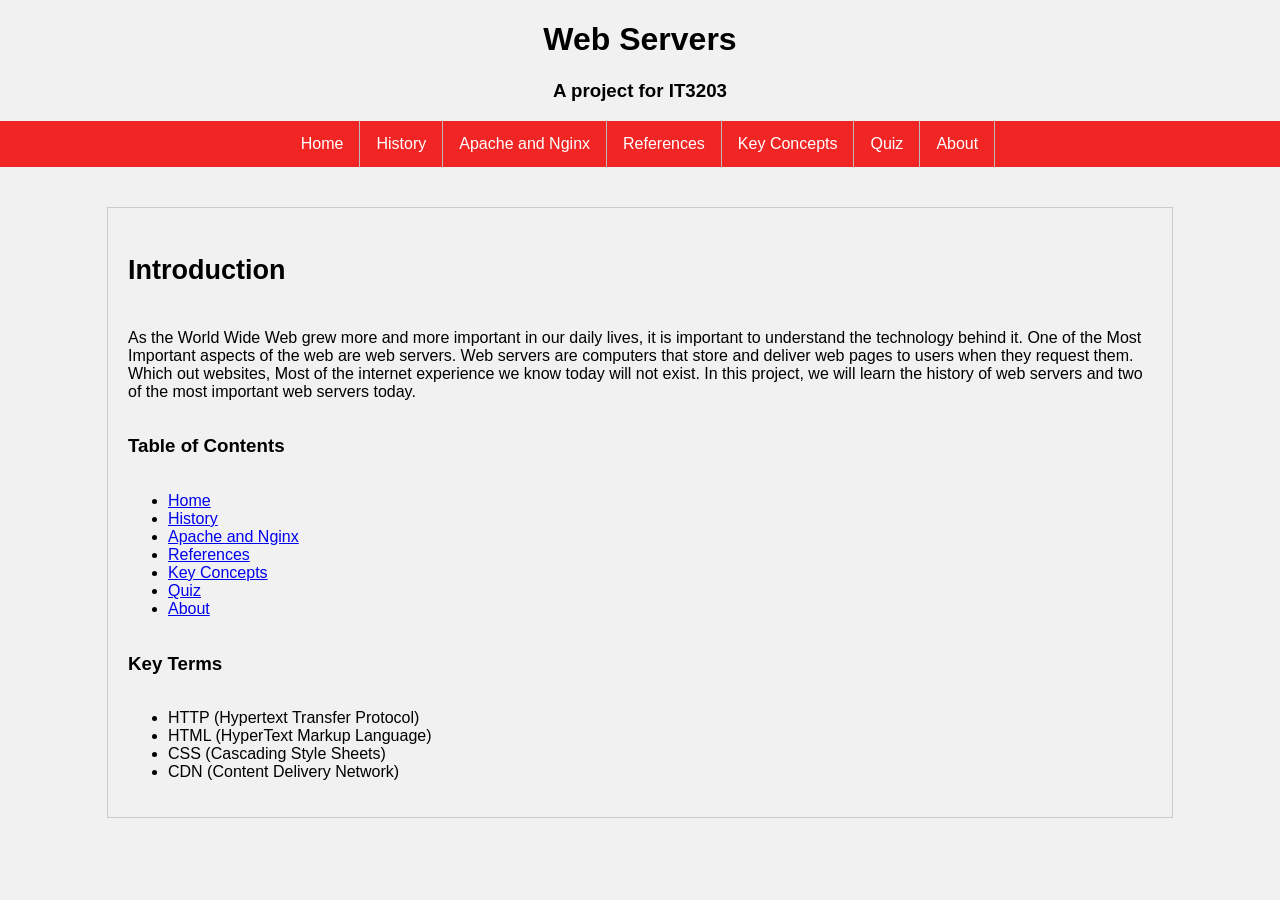
<file: index.html>
<!DOCTYPE html>
<html>   
    <head>
        <meta charset="UTF-8">
        <meta name="viewport" content="width=device-width, initial-scale=1.0">
        <meta name="description" content="An educational overview of web servers.">
        <meta name="author" content="Jinghui Liu">
        <title>Web Servers</title>
        <link rel="stylesheet" href="style.css">
    </head>    

    <body class="light-gray">
        <!-- header -->
        <header class="center">
            <h1>Web Servers</h1> 
            <h3>A project for IT3203</h3>  
        </header>
        <!-- Navigation menu -->
        <nav>
            <ul class="nav-menu">
                <li><a href="index.html">Home</a></li>
                <li><a href="topic1.html">History</a></li>
                <li><a href="topic2.html">Apache and Nginx</a></li>
                <li><a href="references.html">References</a></li>
                <li><a href="concepts.html">Key Concepts</a></li>
                <li><a href="quiz.html">Quiz</a></li>
                <li><a href="about.html">About</a></li>
            </ul>
        </nav>
        <!-- introduction and table of contents -->
        <div class="container">
            <h3 id="title">Introduction</h3>
            <p>As the World Wide Web grew more and more important in our daily lives, it is important to understand the technology behind it. One of the Most Important aspects of the web are web servers. Web servers are computers that store and deliver web pages to users when they request them. Which out websites, Most of the internet experience we know today will not exist. In this project, we will learn the history of web servers and two of the most important web servers today.</p>
            <!-- list of contents -->
            <h3>Table of Contents</h3>
            <ul>
                <li><a href="index.html">Home</a></li>
                <li><a href="topic1.html">History</a></li>
                <li><a href="topic2.html">Apache and Nginx</a></li>
                <li><a href="references.html">References</a></li>
                <li><a href="concepts.html">Key Concepts</a></li>
                <li><a href="quiz.html">Quiz</a></li>
                <li><a href="about.html">About</a></li>
            </ul>  
            <h3>Key Terms</h3>
            <ul>
                <li>HTTP (Hypertext Transfer Protocol)</li>
                <li>HTML (HyperText Markup Language)</li>
                <li>CSS (Cascading Style Sheets)</li>
                <li>CDN (Content Delivery Network)</li>
            </ul>
        </div>

        
    </body>

</html>
</file>
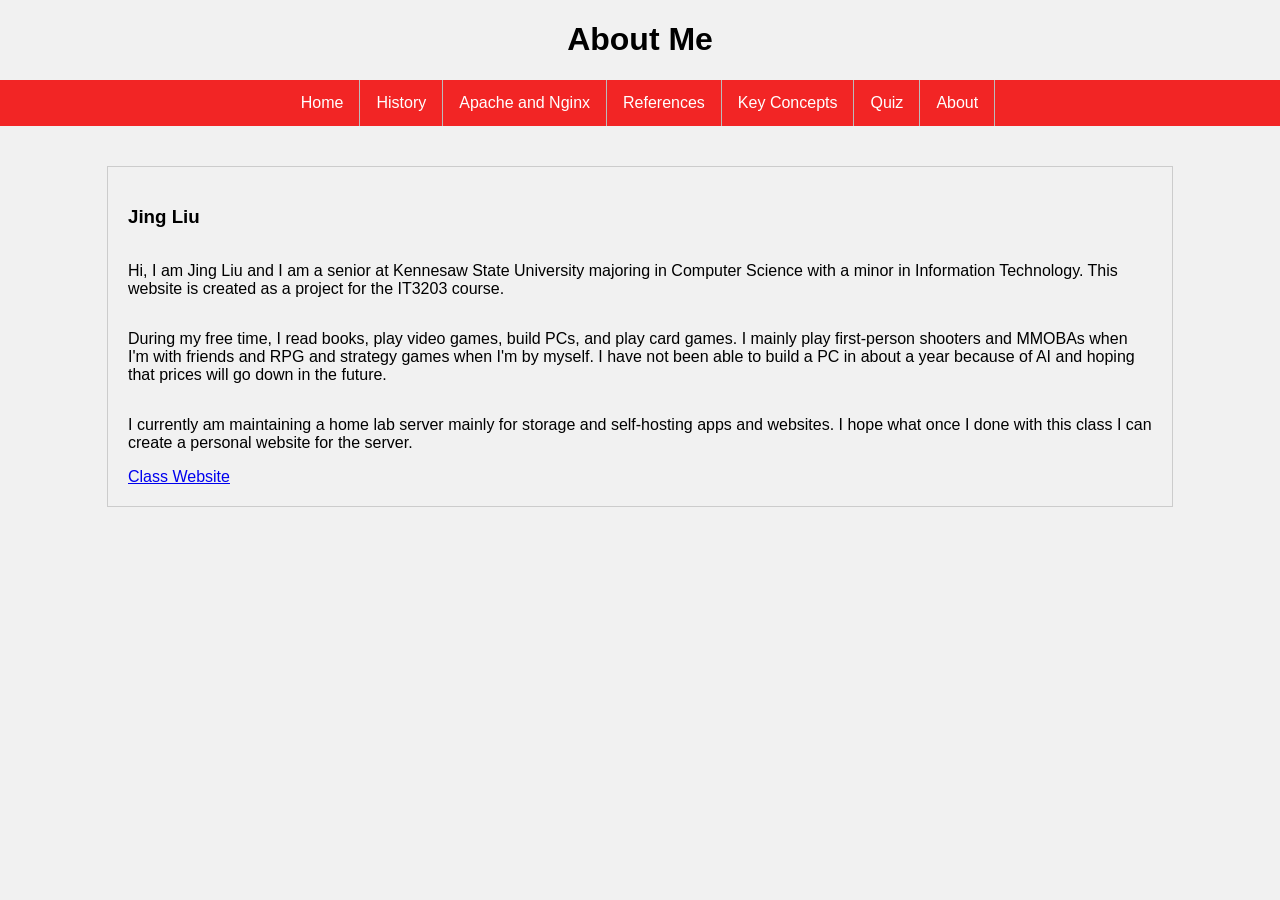
<file: about.html>
<!DOCTYPE html>
<html>   
    <head>
        <meta charset="UTF-8">
        <meta name="viewport" content="width=device-width, initial-scale=1.0">
        <meta name="description" content="About the author and project.">
        <meta name="author" content="Jinghui Liu">
        <title>About</title>
        <link rel="stylesheet" href="style.css">
    </head>    

    <body class="light-gray">
        <!-- header  -->
        <header class="center">
            <h1>About Me</h1> 
        </header>
        <!-- navigation menu -->
        <nav>
            <ul class="nav-menu">
                <li><a href="index.html">Home</a></li>
                <li><a href="topic1.html">History</a></li>
                <li><a href="topic2.html">Apache and Nginx</a></li>
                <li><a href="references.html">References</a></li>
                <li><a href="concepts.html">Key Concepts</a></li>
                <li><a href="quiz.html">Quiz</a></li>
                <li><a href="about.html">About</a></li>
            </ul>
        </nav>
        <!-- main content -->
        <div class="container">
            <h3>Jing Liu</h3>
            <p>Hi, I am Jing Liu and I am a senior at Kennesaw State University majoring in Computer Science with a minor in Information Technology. This website is created as a project for the IT3203 course.</p>
            <p>During my free time, I read books, play video games, build PCs, and play card games. I mainly play first-person shooters and MMOBAs when I'm with friends and RPG and strategy games when I'm by myself. I have not been able to build a PC in about a year because of AI and hoping that prices will go down in the future.</p>
            <p>I currently am maintaining a home lab server mainly for storage and self-hosting apps and websites. I hope what once I done with this class I can create a personal website for the server.</p>
            <a href="https://ksuweb.github.io/IT3203/">Class Website</a>
        </div>
    </body>

</html>
</file>
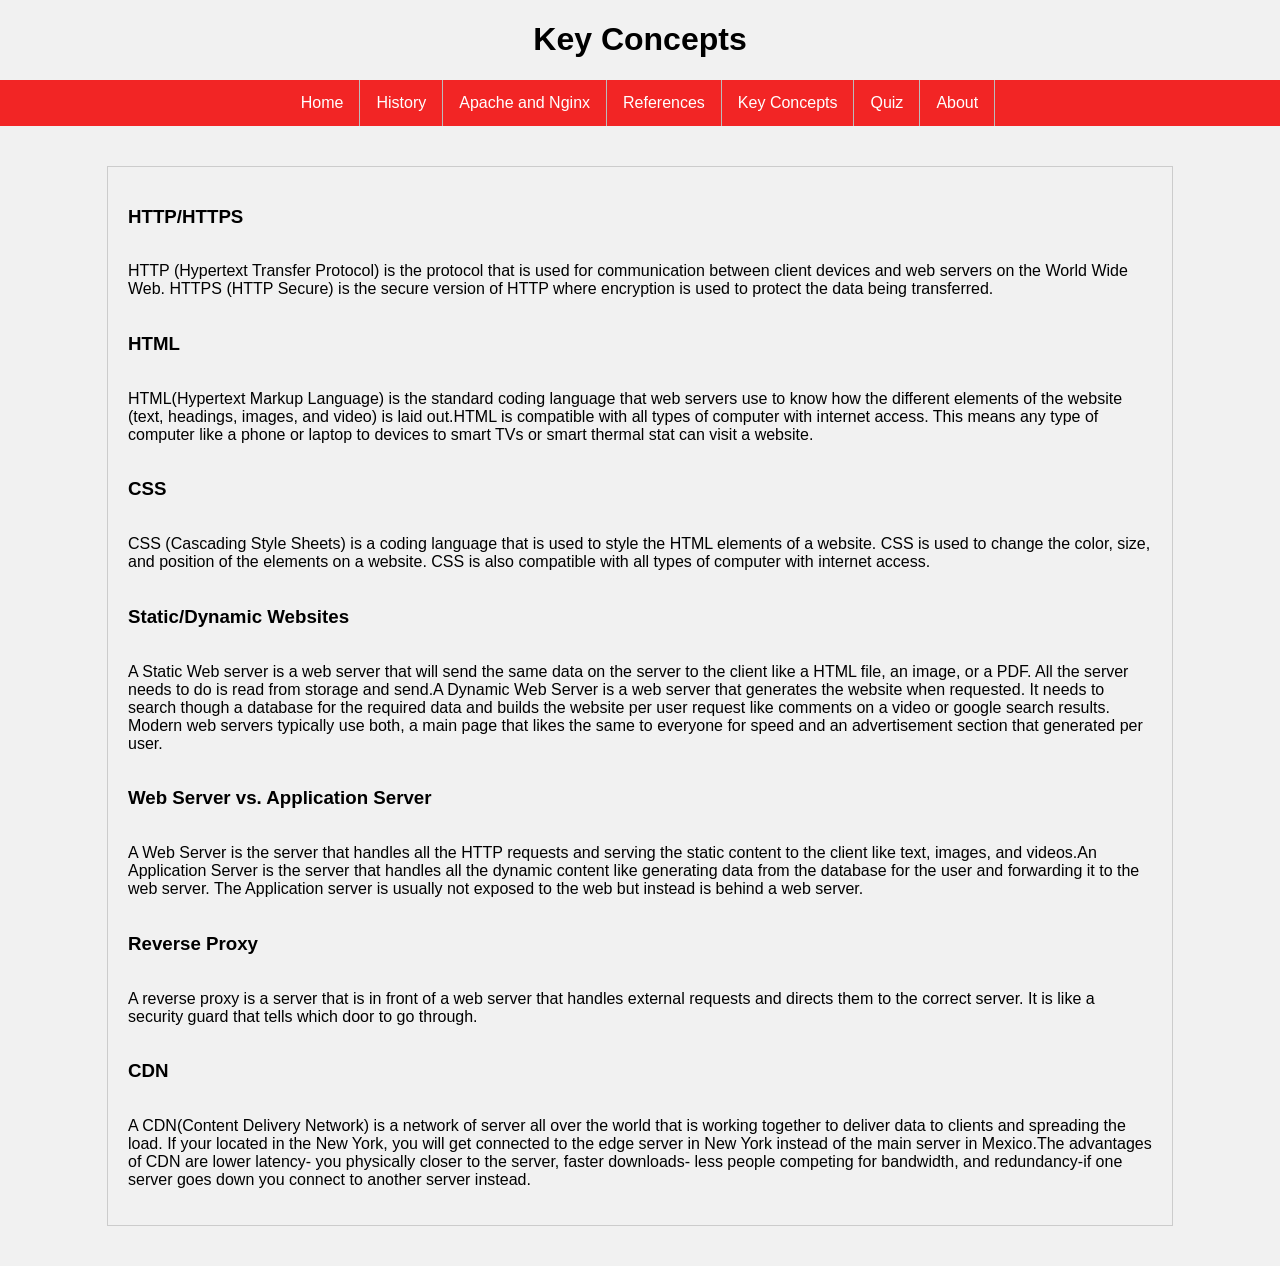
<file: concepts.html>
<!DOCTYPE html>
<html>   
    <head>
        <meta charset="UTF-8">
        <meta name="viewport" content="width=device-width, initial-scale=1.0">
        <meta name="description" content="Key concepts of web servers.">
        <meta name="author" content="Jinghui Liu">
        <title>Key Concepts</title>
        <link rel="stylesheet" href="style.css">
    </head>    

    <body class="light-gray">
        <!-- header  -->
        <header class="center">
            <h1>Key Concepts</h1> 
        </header>
        <!-- navigation menu -->
        <nav>
            <ul class="nav-menu">
                <li><a href="index.html">Home</a></li>
                <li><a href="topic1.html">History</a></li>
                <li><a href="topic2.html">Apache and Nginx</a></li>
                <li><a href="references.html">References</a></li>
                <li><a href="concepts.html">Key Concepts</a></li>
                <li><a href="quiz.html">Quiz</a></li>
                <li><a href="about.html">About</a></li>
            </ul>
        </nav>
        <!-- main content -->
        <div class="container">
            <h3>HTTP/HTTPS</h3>
            <p>HTTP (Hypertext Transfer Protocol) is the protocol that is used for communication between client devices and web servers on the World Wide Web. HTTPS (HTTP Secure) is the secure version of HTTP where encryption is used to protect the data being transferred.</p>
            <h3>HTML</h3>
            <p>HTML(Hypertext Markup Language) is the standard coding language that web servers use to know how the different elements of the website (text, headings, images, and video) is laid out.HTML is compatible with all types of computer with internet access. This means any type of computer like a phone or laptop to devices to smart TVs or smart thermal stat can visit a website.</p>
            <h3>CSS</h3>
            <p>CSS (Cascading Style Sheets) is a coding language that is used to style the HTML elements of a website. CSS is used to change the color, size, and position of the elements on a website. CSS is also compatible with all types of computer with internet access.</p>
            <h3>Static/Dynamic Websites</h3>
            <p>A Static Web server is a web server that will send the same data on the server to the client like a HTML file, an image, or a PDF. All the server needs to do is read from storage and send.A Dynamic Web Server is a web server that generates the website when requested. It needs to search though a database for the required data and builds the website per user request like comments on a video or google search results. Modern web servers typically use both, a main page that likes the same to everyone for speed and an advertisement section that generated per user.</p>
            <h3>Web Server vs. Application Server</h3>
            <p>A Web Server is the server that handles all the HTTP requests and serving the static content to the client like text, images, and videos.An Application Server is the server that handles all the dynamic content like generating data from the database for the user and forwarding it to the web server. The Application server is usually not exposed to the web but instead is behind a web server.</p>
            <h3>Reverse Proxy</h3>
            <p>A reverse proxy is a server that is in front of a web server that handles external requests and directs them to the correct server. It is like a security guard that tells which door to go through.</p>
            <h3>CDN</h3>
            <p>A CDN(Content Delivery Network) is a network of server all over the world that is working together to deliver data to clients and spreading the load. If your located in the New York, you will get connected to the edge server in New York instead of the main server in Mexico.The advantages of CDN are lower latency- you physically closer to the server, faster downloads- less people competing for bandwidth, and redundancy-if one server goes down you connect to another server instead. </p>
        </div>
    
    </body>

</html>
</file>
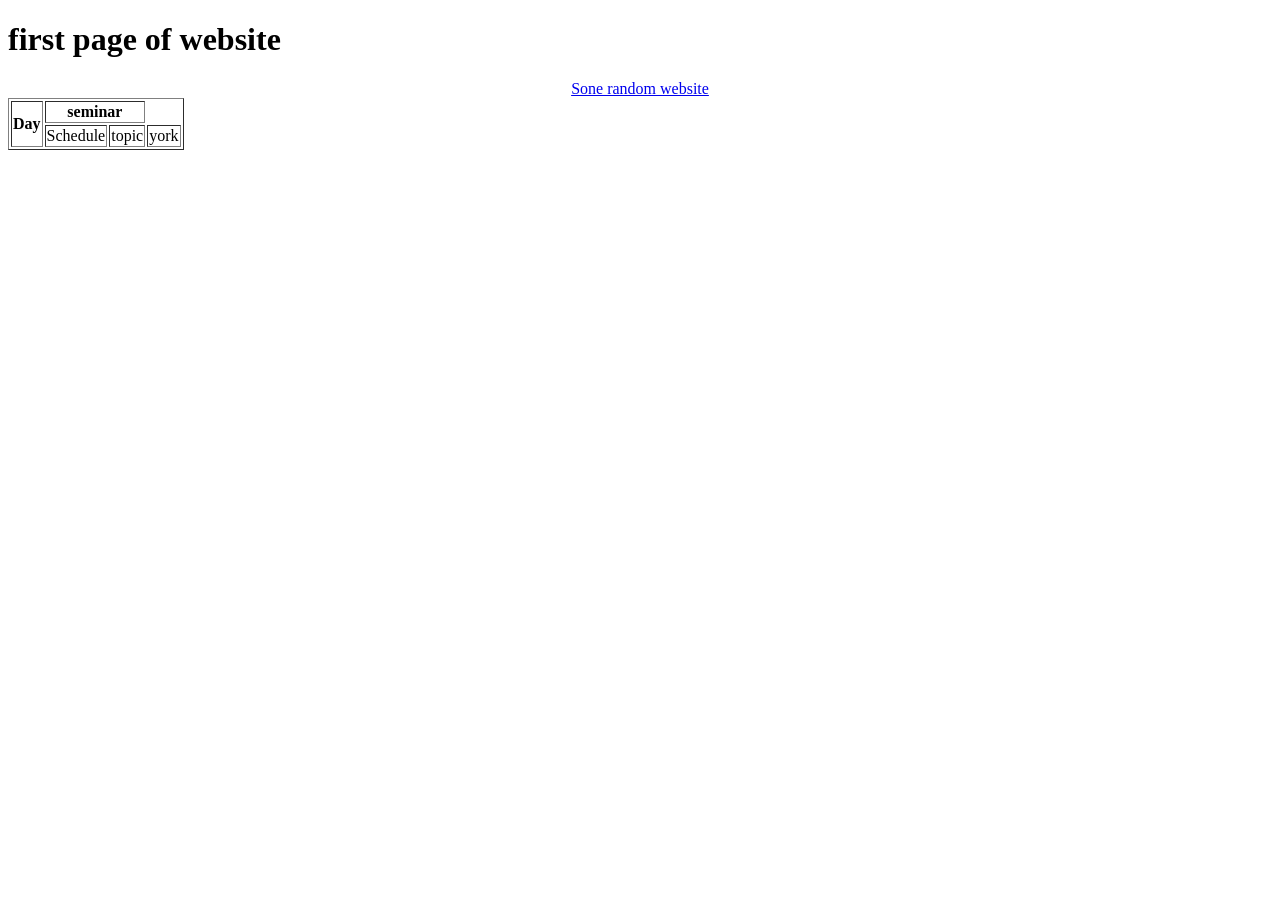
<file: main.html>
<!DOCTYPE html>
<html>   
    <head>
        <title>IT3203</title>
    </head>

    <body>
        <h1>first page of website</h1>
        <div style="text-align: center;">
			<a href="https://www.touchgrasss.com/">Sone random website</a>
		</div>
        
        <table border="1">
            <tr>
                <th colspan="2" rowspan="3">Day</th>
                <th colspan="4">seminar</th>
                
            </tr>
            <tr>
                <td colspan="2">Schedule</td>
                <td colspan="2" rowspan="3">topic</td>
                <td>york</td>
            </tr>
        </table>
    </body>

</html>
</file>
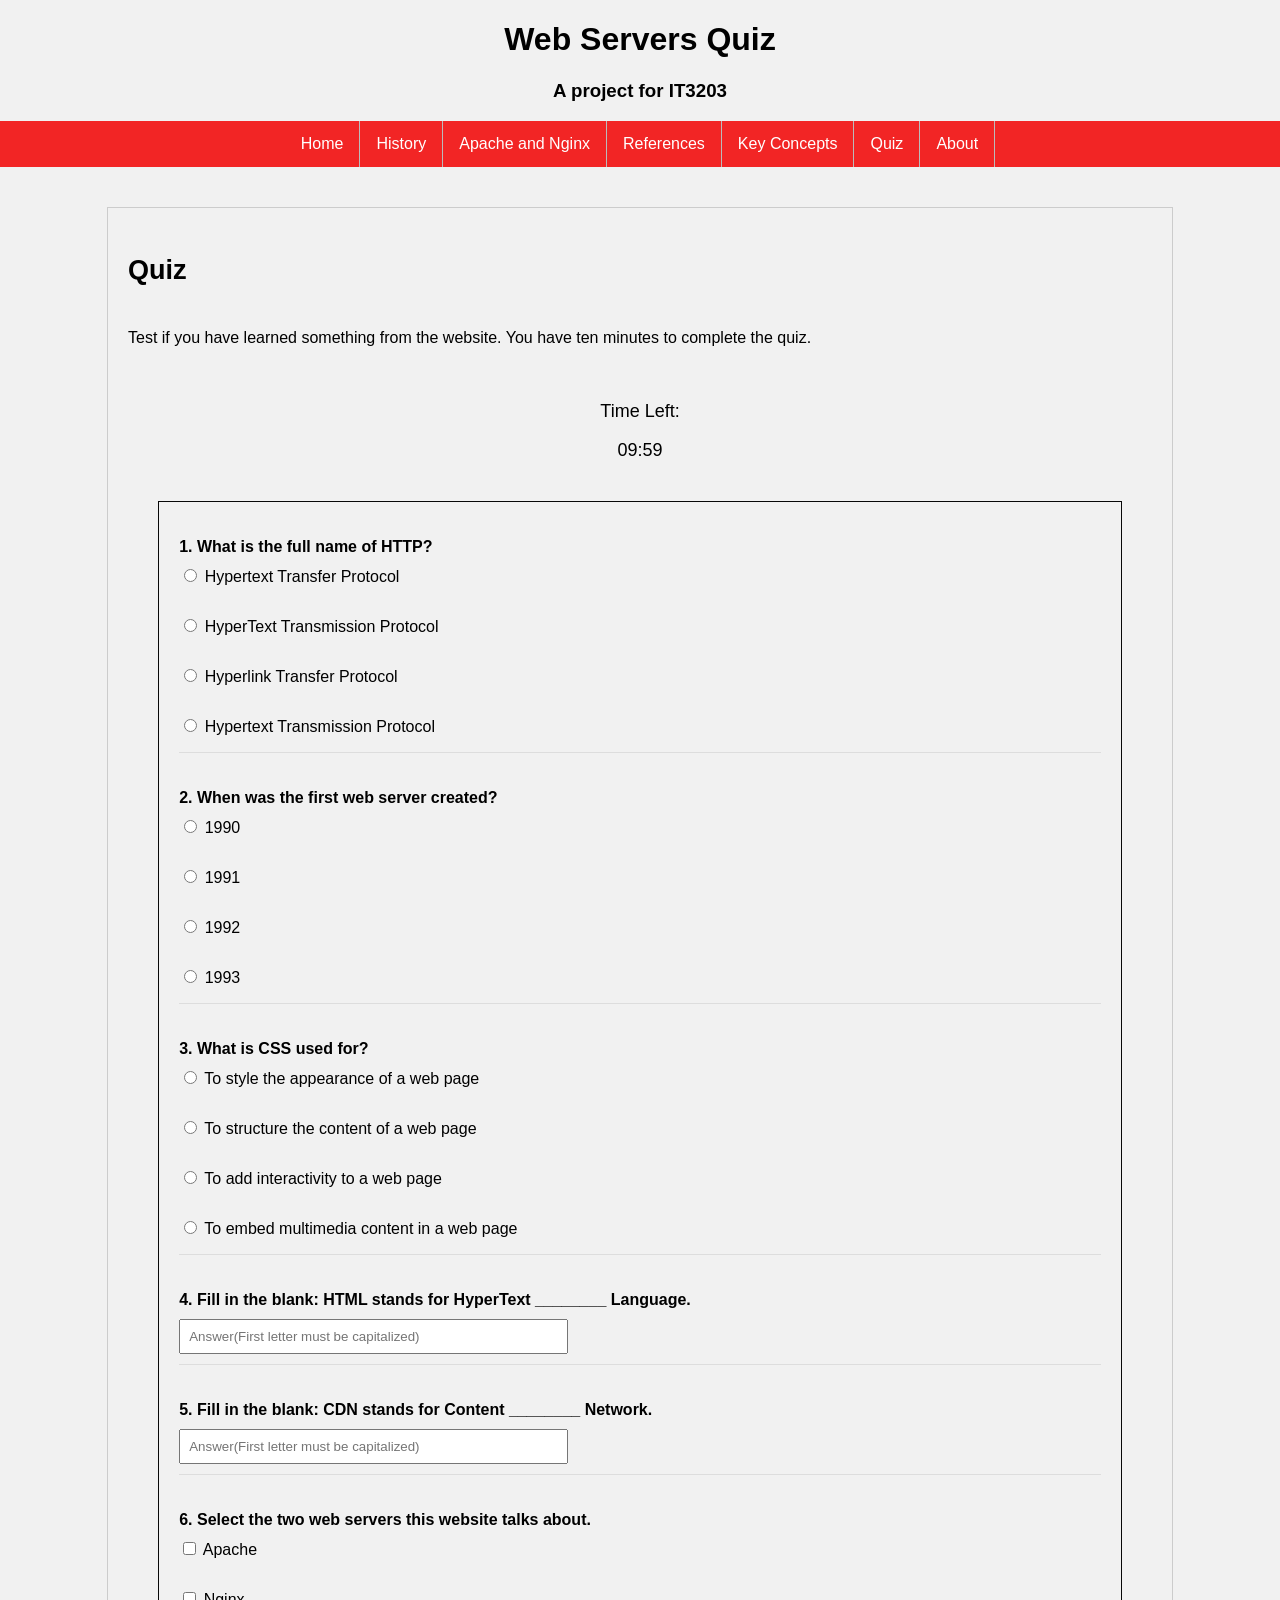
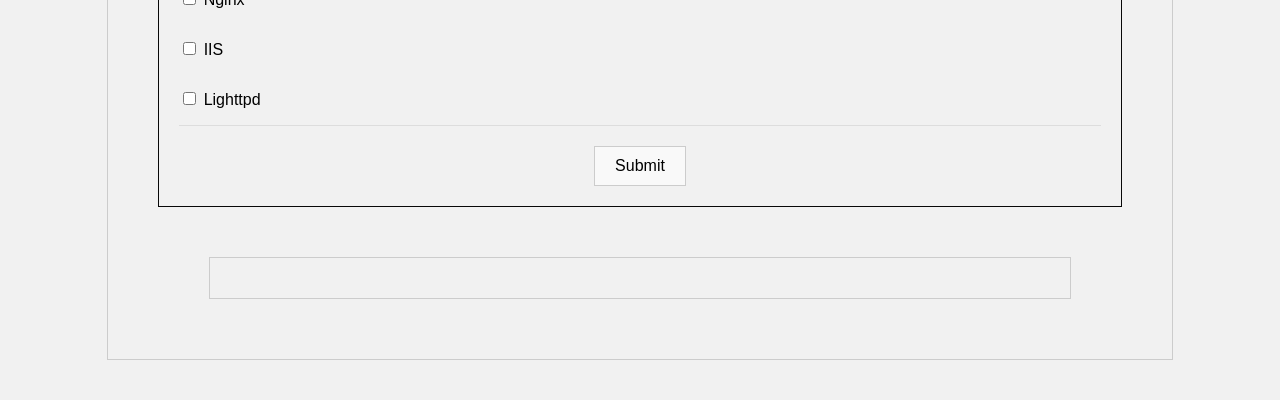
<file: quiz.html>
<!DOCTYPE html>
<html>   
    <head>
        <meta charset="UTF-8">
        <meta name="viewport" content="width=device-width, initial-scale=1.0">
        <meta name="description" content="A quiz about web servers.">
        <meta name="author" content="Jinghui Liu">
        <title>Quiz</title>
        <link rel="stylesheet" href="style.css">
    </head>    

    <body class="light-gray">
        <!-- header -->
        <header class="center">
            <h1>Web Servers Quiz</h1>
            <h3>A project for IT3203</h3>  
        </header>
        <!-- Navigation menu -->
        <nav>
            <ul class="nav-menu">
                <li><a href="index.html">Home</a></li>
                <li><a href="topic1.html">History</a></li>
                <li><a href="topic2.html">Apache and Nginx</a></li>
                <li><a href="references.html">References</a></li>
                <li><a href="concepts.html">Key Concepts</a></li>
                <li><a href="quiz.html">Quiz</a></li>
                <li><a href="about.html">About</a></li>
            </ul>
        </nav>
        <!-- quiz code -->
        <div class="container">
            <h3 id="title">Quiz</h3>
            <p>Test if you have learned something from the website. You have ten minutes to complete the quiz.</p>
            <div class="timer">
                <p>Time Left:</p> <span id="quiz-timer">10:00</span>
            </div>
            <form id="quiz-form" class="quiz-container">
                <div class="quiz-question">
                    <p>1. What is the full name of HTTP?</p>
                    <label><input type="radio" name="q1" value="A"> Hypertext Transfer Protocol</label><br>
                    <label><input type="radio" name="q1" value="B"> HyperText Transmission Protocol</label><br>
                    <label><input type="radio" name="q1" value="C"> Hyperlink Transfer Protocol</label><br>
                    <label><input type="radio" name="q1" value="D"> Hypertext Transmission Protocol</label>
                </div>

                <div class="quiz-question">
                    <p>2. When was the first web server created?</p>
                    <label><input type="radio" name="q2" value="A"> 1990</label><br>
                    <label><input type="radio" name="q2" value="B"> 1991</label><br>
                    <label><input type="radio" name="q2" value="C"> 1992</label><br>
                    <label><input type="radio" name="q2" value="D"> 1993</label>
                </div>

                <div class="quiz-question">
                    <p>3. What is CSS used for?</p>
                    <label><input type="radio" name="q3" value="A"> To style the appearance of a web page</label><br>
                    <label><input type="radio" name="q3" value="B"> To structure the content of a web page</label><br>
                    <label><input type="radio" name="q3" value="C"> To add interactivity to a web page</label><br>
                    <label><input type="radio" name="q3" value="D"> To embed multimedia content in a web page</label>
                </div>

                <div class="quiz-question">
                    <p>4. Fill in the blank: HTML stands for <strong>HyperText ________ Language</strong>.</p>
                    <input type="text" name="q4" placeholder="Answer(First letter must be capitalized)" style="width: 40%; padding: 8px;">
                </div>

                <div class="quiz-question">
                    <p>5. Fill in the blank: CDN stands for <strong>Content ________ Network</strong>.</p>
                    <input type="text" name="q5" placeholder="Answer(First letter must be capitalized)" style="width: 40%; padding: 8px;">
                </div>
                <div class="quiz-question">
                    <p>6. Select the two web servers this website talks about.</p>
                    <label><input type="checkbox" name="q6" value="A"> Apache</label><br>
                    <label><input type="checkbox" name="q6" value="B"> Nginx</label><br>
                    <label><input type="checkbox" name="q6" value="C"> IIS</label><br>
                    <label><input type="checkbox" name="q6" value="D"> Lighttpd</label>
                </div>
                <div class="quiz-nav-container">
                    <button type="submit" id="submit-answer">Submit</button>
                </div>
            </form>
            <!-- result screen -->
            <div class="container">
                <a href="quiz.html" id="retake-quiz" hidden>Retake Quiz</a>
                <div id="quiz-result"></div>
                <div id="incorrect-questions" hidden>
                    <h3>Incorrect Questions</h3>
                    <ul></ul>
                </div>
                <div id="correct-answers" hidden>
                    <h3>Correct Answers</h3>
                    <ol>
                        <li>Hypertext Transfer Protocol</li>
                        <li>1991</li>
                        <li>To style the appearance of a web page</li>
                        <li>Markup</li>
                        <li>Delivery</li>
                        <li>Apache and Nginx</li>
                    </ol>
                </div>
            </div>
        </div>

        <script src="quiz.js"></script>
    </body>

</html>
</file>
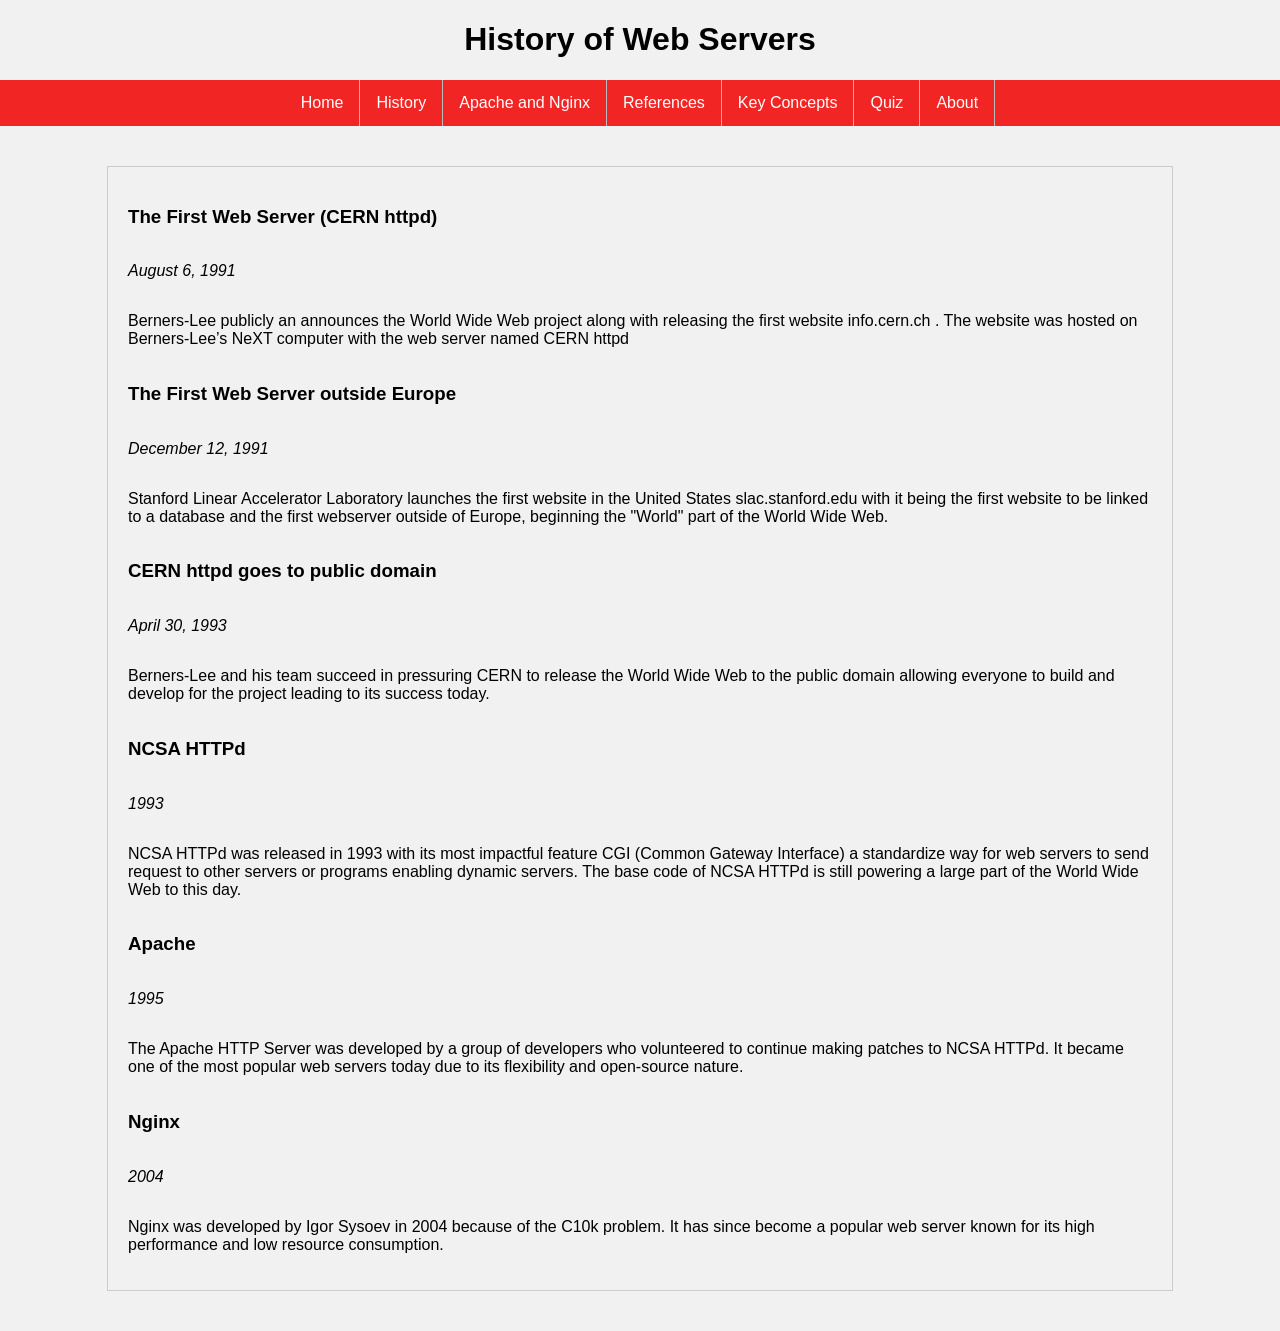
<file: topic1.html>
<!DOCTYPE html>
<html>   
    <head>
        <meta charset="UTF-8">
        <meta name="viewport" content="width=device-width, initial-scale=1.0">
        <meta name="description" content="A historical overview of web servers.">
        <meta name="author" content="Jinghui Liu">
        <title>History of Web Servers</title>
        <link rel="stylesheet" href="style.css">
    </head>    

    <body class="light-gray">
        <!-- header  -->
        <header class="center">
            <h1>History of Web Servers</h1> 
        </header>
        <!-- navigation menu -->
        <nav>
            <ul class="nav-menu">
                <li><a href="index.html">Home</a></li>
                <li><a href="topic1.html">History</a></li>
                <li><a href="topic2.html">Apache and Nginx</a></li>
                <li><a href="references.html">References</a></li>
                <li><a href="concepts.html">Key Concepts</a></li>
                <li><a href="quiz.html">Quiz</a></li>
                <li><a href="about.html">About</a></li>
            </ul>
        </nav>
        <!-- main content -->
        <div class="container">
            <h3>The First Web Server (CERN httpd)</h3>
            <p class="itl">August 6, 1991</p>
            <p>Berners-Lee publicly an announces the World Wide Web project along with releasing the first website info.cern.ch . The website was hosted on Berners-Lee’s NeXT computer with the web server named CERN httpd </p>
            <h3>The First Web Server outside Europe</h3>
            <p class="itl">December 12, 1991</p>
            <p>Stanford Linear Accelerator Laboratory launches the first website in the United States slac.stanford.edu with it being the first website to be linked to a database and the first webserver outside of Europe, beginning the "World" part of the World Wide Web.</p>
            <h3>CERN httpd goes to public domain</h3>
            <p class="itl">April 30, 1993</p>
            <p>Berners-Lee and his team succeed in pressuring CERN to release the World Wide Web to the public domain allowing everyone to build and develop for the project leading to its success today.</p>
            <h3>NCSA HTTPd</h3>
            <p class="itl">1993</p>
            <p>NCSA HTTPd was released in 1993 with its most impactful feature CGI (Common Gateway Interface) a standardize way for web servers to send request to other servers or programs enabling dynamic servers. The base code of NCSA HTTPd is still powering a large part of the World Wide Web to this day.</p>
            <h3>Apache</h3>
            <p class="itl">1995</p>
            <p>The Apache HTTP Server was developed by a group of developers who volunteered to continue making patches to NCSA HTTPd. It became one of the most popular web servers today due to its flexibility and open-source nature.</p>
            <h3>Nginx</h3>
            <p class="itl">2004</p>
            <p>Nginx was developed by Igor Sysoev in 2004 because of the C10k problem. It has since become a popular web server known for its high performance and low resource consumption.</p>
        </div>
    </body>

</html>
</file>
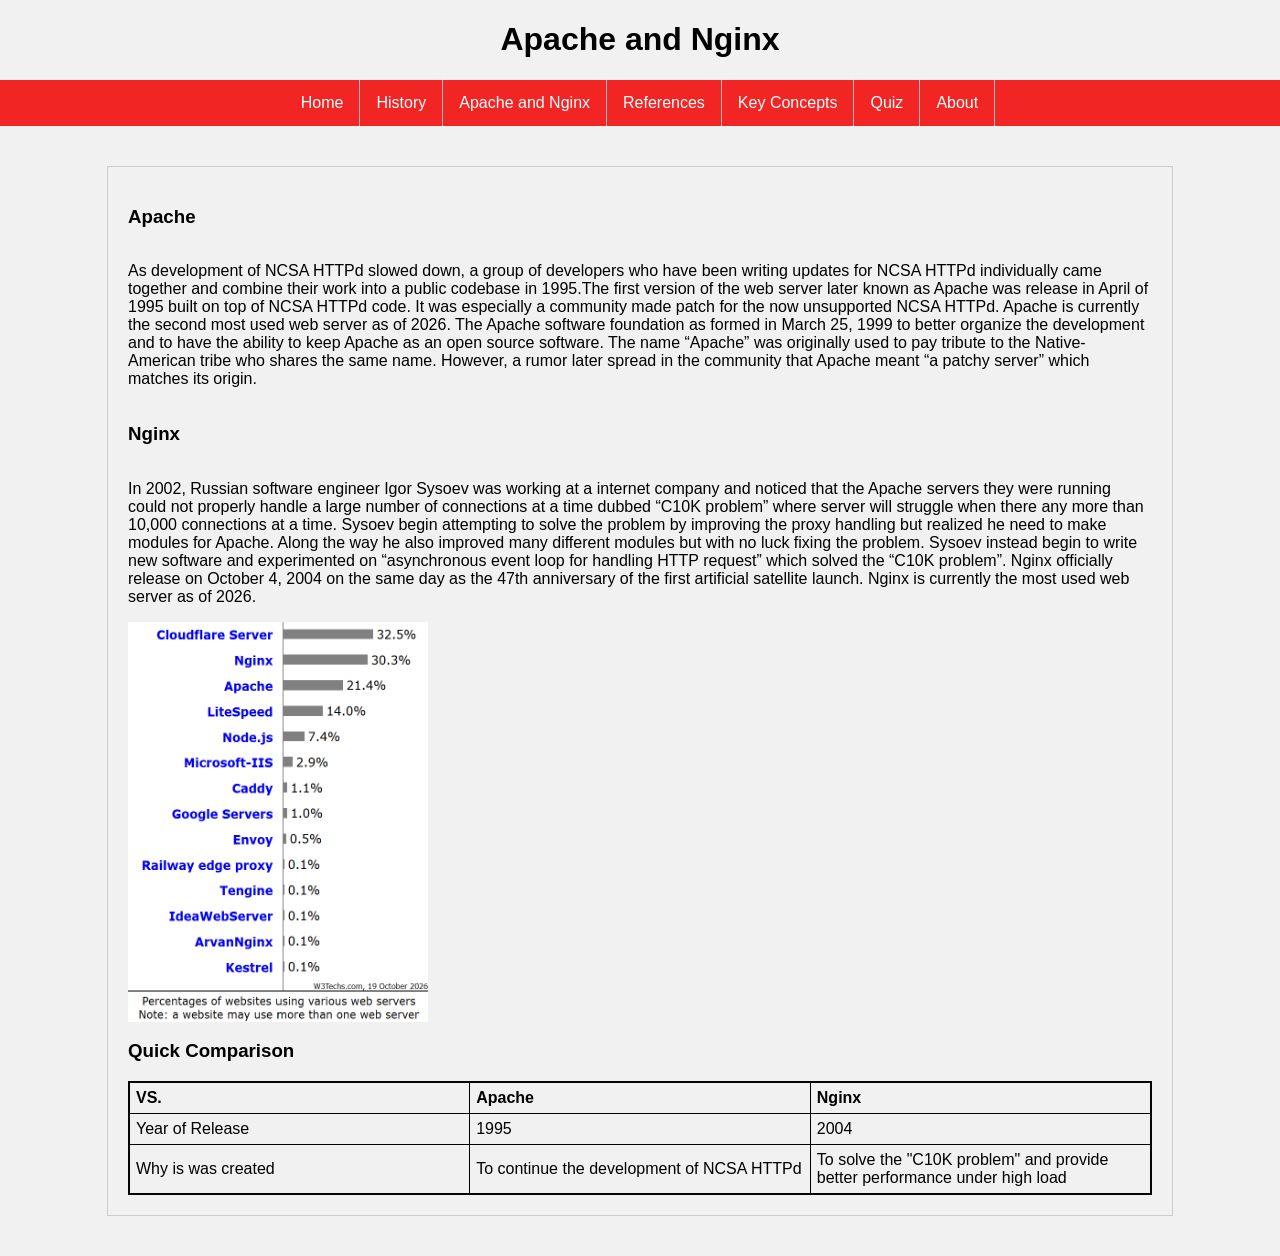
<file: topic2.html>
<!DOCTYPE html>
<html>   
    <head>
        <meta charset="UTF-8">
        <meta name="viewport" content="width=device-width, initial-scale=1.0">
        <meta name="description" content="Compare Apache and Nginx web servers.">
        <meta name="author" content="Jinghui Liu">
        <title>Apache and Nginx</title>
        <link rel="stylesheet" href="style.css">
    </head>    

    <body class="light-gray">
        <!-- header  -->
        <header class="center">
            <h1>Apache and Nginx</h1> 
        </header>
        <!-- navigation menu -->
        <nav>
            <ul class="nav-menu">
                <li><a href="index.html">Home</a></li>
                <li><a href="topic1.html">History</a></li>
                <li><a href="topic2.html">Apache and Nginx</a></li>
                <li><a href="references.html">References</a></li>
                <li><a href="concepts.html">Key Concepts</a></li>
                <li><a href="quiz.html">Quiz</a></li>
                <li><a href="about.html">About</a></li>
            </ul>
        </nav>
        <!-- main content -->
        <div class="container">
            <h3>Apache</h3>
            <p>As development of NCSA HTTPd slowed down, a group of developers who have been writing updates for NCSA HTTPd individually came together and combine their work into a public codebase in 1995.The first version of the web server later known as Apache was release in April of 1995 built on top of NCSA HTTPd code. It was especially a community made patch for the now unsupported NCSA HTTPd. Apache is currently the second most used web server as of 2026. The Apache software foundation as formed in March 25, 1999 to better organize the development and to have the ability to keep Apache as an open source software. The name “Apache” was originally used to pay tribute to the Native-American tribe who shares the same name. However, a rumor later spread in the community that Apache meant “a patchy server” which matches its origin.</p>
            <h3>Nginx</h3>
            <p>In 2002, Russian software engineer Igor Sysoev was working at a internet company and noticed that the Apache servers they were running could not properly handle a large number of connections at a time dubbed “C10K problem” where server will struggle when there any more than 10,000 connections at a time. Sysoev begin attempting to solve the problem by improving the proxy handling but realized he need to make modules for Apache. Along the way he also improved many different modules but with no luck fixing the problem. Sysoev instead begin to write new software and experimented on “asynchronous event loop for handling HTTP request” which solved the “C10K problem”. Nginx officially release on October 4, 2004 on the same day as the 47th anniversary of the first artificial satellite launch. Nginx is currently the most used web server as of 2026.</p>
            <img src="shares.png" alt="Market share of web servers in 2026" width="300" height="400">
            <h3>Quick Comparison</h3>
            <!-- table -->
            <table class="table-style">
                <tr>
                    <th>VS.</th>
                    <th>Apache</th>
                    <th>Nginx</th>
                </tr>
                <tr>
                    <td>Year of Release</td>
                    <td>1995</td>
                    <td>2004</td>
                </tr>
                <tr>
                    <td>Why is was created</td>
                    <td>To continue the development of NCSA HTTPd</td>
                    <td>To solve the "C10K problem" and provide better performance under high load</td>
                </tr>
            </table>
        </div>
    </body>

</html>
</file>
<file: style.css>
/* CSS file for IT3203 project */
/* font settings */
body {
    font-family: Arial, sans-serif;
    margin: 0;
    padding: 0;
}
/* size for a title */
#title {
    font-size: 27px;
    font-weight: bold;
}
/* centers the text */
.center {
    text-align: center;
}
/* italics text */
.itl {
    font-style: italic;
}
/* flex container for the content */
.container {
    display: flex;
    flex-direction: column;
    padding: 20px;
    margin: 40px auto;
    border: 1px solid #ccc;
    width: 80%;
}
/* table style */
.table-style {
    border-collapse: collapse;
    border: 2px solid #050505;
    table-layout: fixed;
    width: 100%;
}
.table-style th,
.table-style td {
    border: 1px solid #050505;
    border-collapse: collapse;
    padding: 6px;
    text-align: left;
}
/* horizontal Navigation bar */
.nav-menu {
    display: flex;
    justify-content: center;
    list-style-type: none;
    margin: 0;
    padding: 0;
    background-color: #f22525;
}
.nav-menu li a {
    display: block;
    color: white;
    text-align: center;
    padding: 14px 16px;
    text-decoration: none;
    border-right: 1px solid #bbb;
}
.nav-menu li a:hover {
    background-color: #111;
}
.light-gray {
    background-color: #f1f1f1;
}
/* quiz and answers */
.quiz-container {
    display: flex;
    flex-direction: column;
    padding: 20px;
    margin: 10px auto;
    border: 1px solid #080808;
    width: 90%;
}
.quiz-question {
    margin-bottom: 20px;
    padding-bottom: 10px;
    border-bottom: 1px solid #ddd;
}
.quiz-question p {
    font-weight: bold;
    margin-bottom: 10px;
}
.quiz-question label {
    display: block;
    margin: 6px 0;
}
.quiz-nav-container {
    display: flex;
    justify-content: center;
}
/* retake and submit buttons */
#submit-answer,
#retake-quiz {
    padding: 10px 20px;
    border: 1px solid #ccc;
    background-color: #f9f9f9;
    cursor: pointer;
    transition: background-color 0.3s;
    font: inherit;
}
#submit-answer:hover,
#retake-quiz:hover {
    background-color: #db2424;
    color: white;
}
#retake-quiz {
    display: block;
    width: fit-content;
    margin: 0 auto 20px;
    color: inherit;
    text-decoration: none;
}
#retake-quiz[hidden] {
    display: none;
}
#retake-quiz:hover {
    background-color: #db2424;
    color: white;
}
/* quiz timer */
.timer {
    margin: 10px auto 20px;
    padding: 10px 15px;
    font-size: 18px;
    text-align: center;
    width: fit-content;
}
/* quiz results */
.quiz-result-container {
    margin-top: 20px;
    padding: 20px;
    border: 1px solid #ccc;
    background-color: #fff;
}
#quiz-result {
    font-size: 18px;
    font-weight: bold;
    text-align: center;
    white-space: pre-line;
}
#quiz-result.passed {
    color: green;
}
#quiz-result.failed {
    color: red;
}
#incorrect-questions {
    text-align: center;
}
#incorrect-questions ul {
    display: inline-block;
    text-align: left;
}
#correct-answers {
    text-align: center;
}
#correct-answers ol {
    display: inline-block;
    text-align: left;
}
</file>
